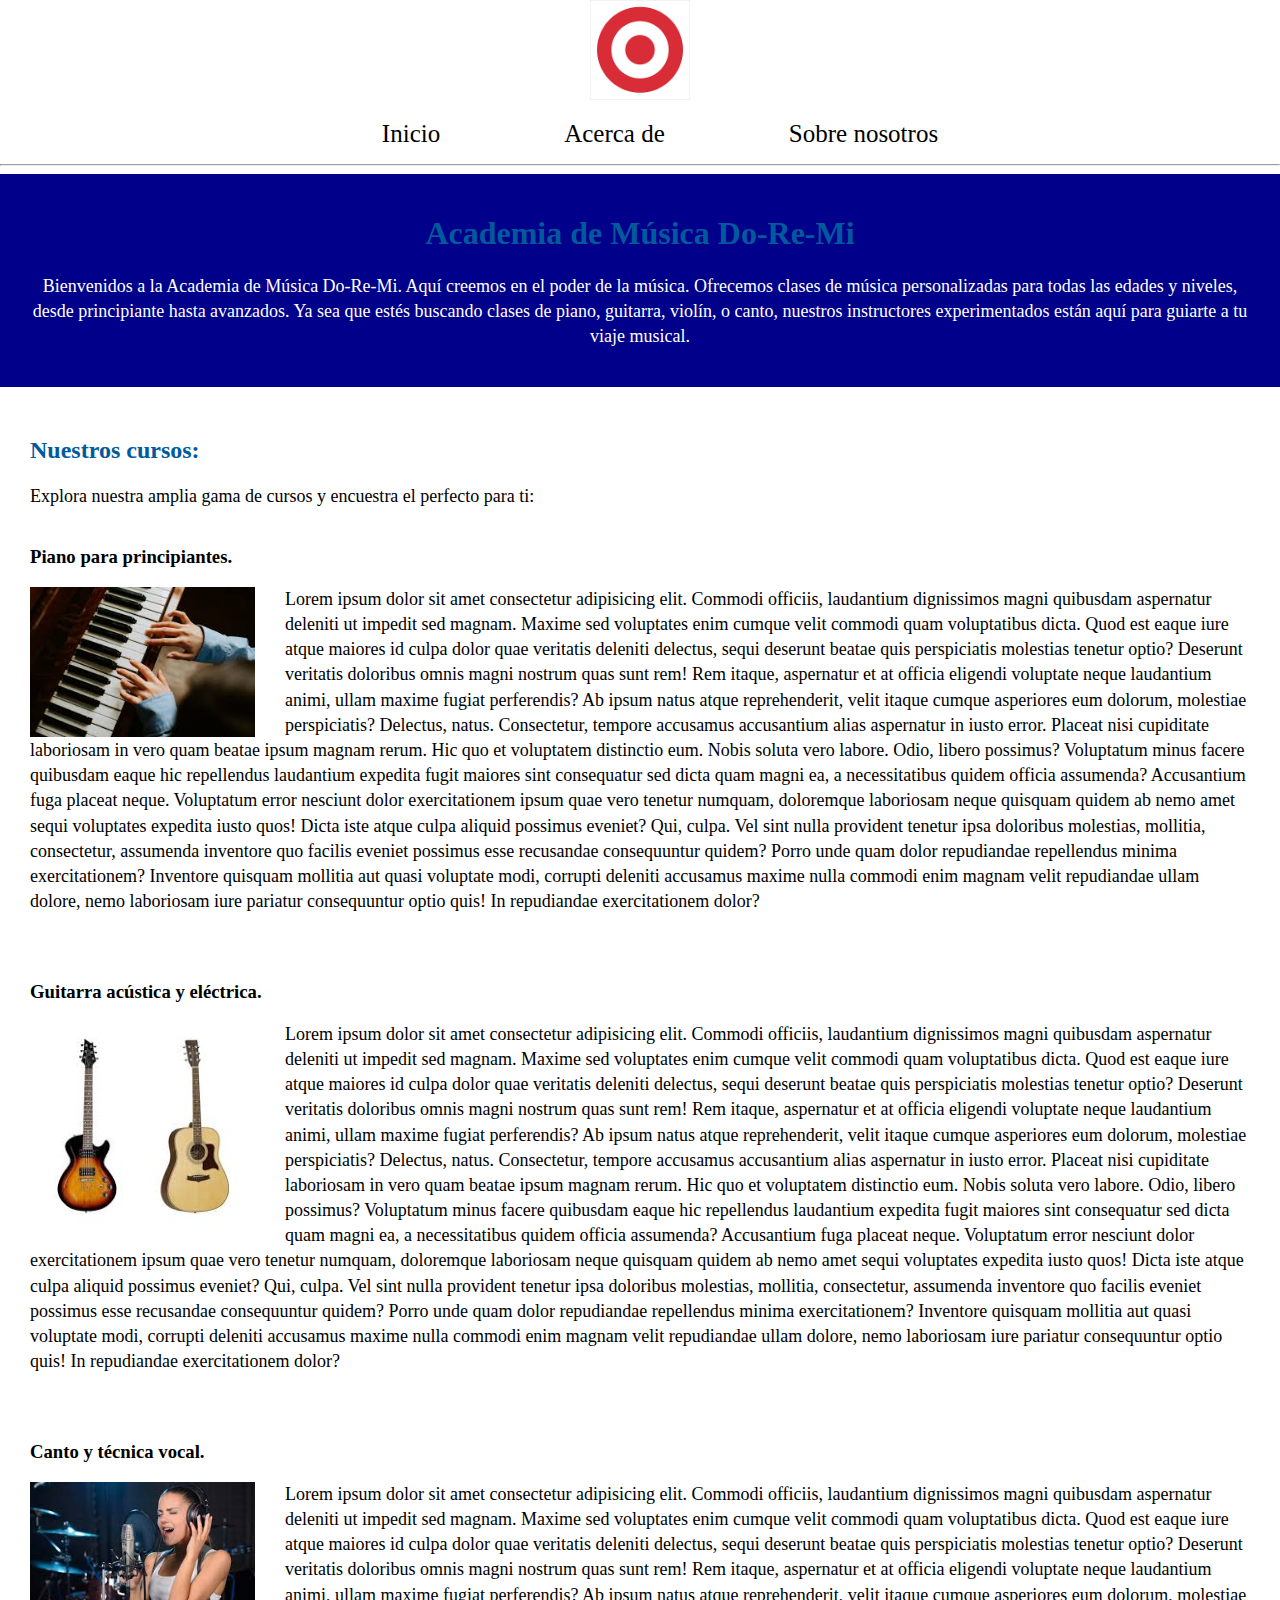
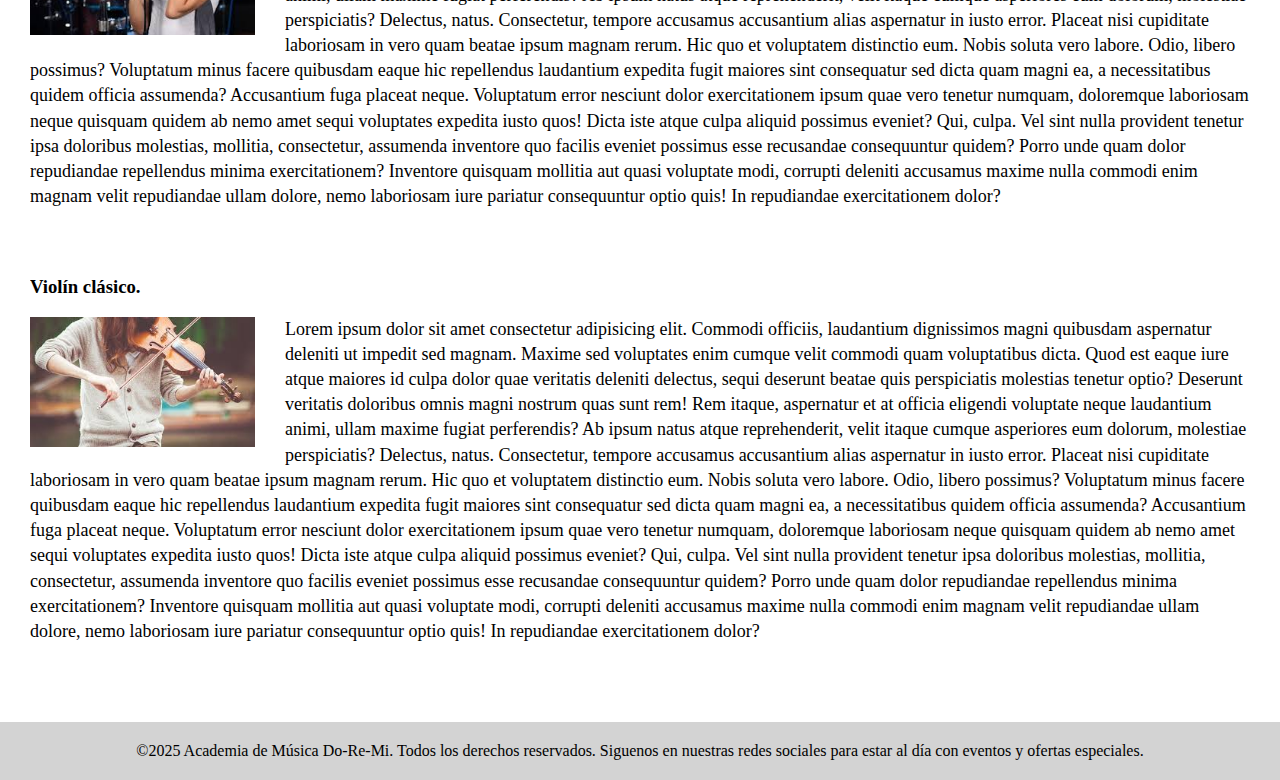
<file: pagina/index.html>
<!DOCTYPE html>
<html lang="en">
<head>
    <meta charset="UTF-8">
    <meta name="viewport" content="width=device-width, initial-scale=1.0">
    <title>Index</title>
    <link rel="stylesheet" href="../style/style.css">
    <link rel="shortcut icon" href="../img/descarga.png" type="image/x-icon">
</head>
<body>
    <header>
        <img src="../img/descarga.png" alt="" class="Logo">

        <nav>
            <ul>
              <li><a href="index.html">Inicio</a></li>
              <li><a href="about.html">Acerca de</a></li>
              <li><a href="contact.html">Sobre nosotros</a></li>
            </ul>
        </nav>

        <hr>
    </header>

    

    <main>
        <div class="welcome">
            <h1>Academia de Música Do-Re-Mi</h1>
            <p>Bienvenidos a la Academia de Música Do-Re-Mi. Aquí creemos en el poder de la música. Ofrecemos clases de música personalizadas para todas las edades y niveles, desde principiante hasta avanzados. Ya sea que estés buscando clases de piano, guitarra, violín, o canto, nuestros instructores experimentados están aquí para guiarte a tu viaje musical.</p>
        </div>

        <div class="courses">
            <h2>Nuestros cursos:</h2>
            <p>Explora nuestra amplia gama de cursos y encuestra el perfecto para ti:</p>

            <div class="infoCurso">
                <h3>Piano para principiantes.</h3>
                <img src="../img/piano.jpg" alt="Piano">
                <p>Lorem ipsum dolor sit amet consectetur adipisicing elit. Commodi officiis, laudantium dignissimos magni quibusdam aspernatur deleniti ut impedit sed magnam. Maxime sed voluptates enim cumque velit commodi quam voluptatibus dicta.
                Quod est eaque iure atque maiores id culpa dolor quae veritatis deleniti delectus, sequi deserunt beatae quis perspiciatis molestias tenetur optio? Deserunt veritatis doloribus omnis magni nostrum quas sunt rem!
                Rem itaque, aspernatur et at officia eligendi voluptate neque laudantium animi, ullam maxime fugiat perferendis? Ab ipsum natus atque reprehenderit, velit itaque cumque asperiores eum dolorum, molestiae perspiciatis? Delectus, natus.
                Consectetur, tempore accusamus accusantium alias aspernatur in iusto error. Placeat nisi cupiditate laboriosam in vero quam beatae ipsum magnam rerum. Hic quo et voluptatem distinctio eum. Nobis soluta vero labore.
                Odio, libero possimus? Voluptatum minus facere quibusdam eaque hic repellendus laudantium expedita fugit maiores sint consequatur sed dicta quam magni ea, a necessitatibus quidem officia assumenda? Accusantium fuga placeat neque.
                Voluptatum error nesciunt dolor exercitationem ipsum quae vero tenetur numquam, doloremque laboriosam neque quisquam quidem ab nemo amet sequi voluptates expedita iusto quos! Dicta iste atque culpa aliquid possimus eveniet?
                Qui, culpa. Vel sint nulla provident tenetur ipsa doloribus molestias, mollitia, consectetur, assumenda inventore quo facilis eveniet possimus esse recusandae consequuntur quidem? Porro unde quam dolor repudiandae repellendus minima exercitationem?
                Inventore quisquam mollitia aut quasi voluptate modi, corrupti deleniti accusamus maxime nulla commodi enim magnam velit repudiandae ullam dolore, nemo laboriosam iure pariatur consequuntur optio quis! In repudiandae exercitationem dolor?</p>
            </div>

            <div class="infoCurso">
                <h3>Guitarra acústica y eléctrica.</h3>
                <img src="../img/guitarra.jpg" alt="Guitarra">
                <p>Lorem ipsum dolor sit amet consectetur adipisicing elit. Commodi officiis, laudantium dignissimos magni quibusdam aspernatur deleniti ut impedit sed magnam. Maxime sed voluptates enim cumque velit commodi quam voluptatibus dicta.
                    Quod est eaque iure atque maiores id culpa dolor quae veritatis deleniti delectus, sequi deserunt beatae quis perspiciatis molestias tenetur optio? Deserunt veritatis doloribus omnis magni nostrum quas sunt rem!
                    Rem itaque, aspernatur et at officia eligendi voluptate neque laudantium animi, ullam maxime fugiat perferendis? Ab ipsum natus atque reprehenderit, velit itaque cumque asperiores eum dolorum, molestiae perspiciatis? Delectus, natus.
                    Consectetur, tempore accusamus accusantium alias aspernatur in iusto error. Placeat nisi cupiditate laboriosam in vero quam beatae ipsum magnam rerum. Hic quo et voluptatem distinctio eum. Nobis soluta vero labore.
                    Odio, libero possimus? Voluptatum minus facere quibusdam eaque hic repellendus laudantium expedita fugit maiores sint consequatur sed dicta quam magni ea, a necessitatibus quidem officia assumenda? Accusantium fuga placeat neque.
                    Voluptatum error nesciunt dolor exercitationem ipsum quae vero tenetur numquam, doloremque laboriosam neque quisquam quidem ab nemo amet sequi voluptates expedita iusto quos! Dicta iste atque culpa aliquid possimus eveniet?
                    Qui, culpa. Vel sint nulla provident tenetur ipsa doloribus molestias, mollitia, consectetur, assumenda inventore quo facilis eveniet possimus esse recusandae consequuntur quidem? Porro unde quam dolor repudiandae repellendus minima exercitationem?
                    Inventore quisquam mollitia aut quasi voluptate modi, corrupti deleniti accusamus maxime nulla commodi enim magnam velit repudiandae ullam dolore, nemo laboriosam iure pariatur consequuntur optio quis! In repudiandae exercitationem dolor?</p>
            </div>

            <div class="infoCurso">
                <h3>Canto y técnica vocal.</h3>
                <img src="../img/canto.jpg" alt="Canto">
                <p>Lorem ipsum dolor sit amet consectetur adipisicing elit. Commodi officiis, laudantium dignissimos magni quibusdam aspernatur deleniti ut impedit sed magnam. Maxime sed voluptates enim cumque velit commodi quam voluptatibus dicta.
                    Quod est eaque iure atque maiores id culpa dolor quae veritatis deleniti delectus, sequi deserunt beatae quis perspiciatis molestias tenetur optio? Deserunt veritatis doloribus omnis magni nostrum quas sunt rem!
                    Rem itaque, aspernatur et at officia eligendi voluptate neque laudantium animi, ullam maxime fugiat perferendis? Ab ipsum natus atque reprehenderit, velit itaque cumque asperiores eum dolorum, molestiae perspiciatis? Delectus, natus.
                    Consectetur, tempore accusamus accusantium alias aspernatur in iusto error. Placeat nisi cupiditate laboriosam in vero quam beatae ipsum magnam rerum. Hic quo et voluptatem distinctio eum. Nobis soluta vero labore.
                    Odio, libero possimus? Voluptatum minus facere quibusdam eaque hic repellendus laudantium expedita fugit maiores sint consequatur sed dicta quam magni ea, a necessitatibus quidem officia assumenda? Accusantium fuga placeat neque.
                    Voluptatum error nesciunt dolor exercitationem ipsum quae vero tenetur numquam, doloremque laboriosam neque quisquam quidem ab nemo amet sequi voluptates expedita iusto quos! Dicta iste atque culpa aliquid possimus eveniet?
                    Qui, culpa. Vel sint nulla provident tenetur ipsa doloribus molestias, mollitia, consectetur, assumenda inventore quo facilis eveniet possimus esse recusandae consequuntur quidem? Porro unde quam dolor repudiandae repellendus minima exercitationem?
                    Inventore quisquam mollitia aut quasi voluptate modi, corrupti deleniti accusamus maxime nulla commodi enim magnam velit repudiandae ullam dolore, nemo laboriosam iure pariatur consequuntur optio quis! In repudiandae exercitationem dolor?</p>
            </div>

            <div class="infoCurso">
                <h3>Violín clásico.</h3>
                <img src="../img/violín.jpg" alt="Violín">
                <p>Lorem ipsum dolor sit amet consectetur adipisicing elit. Commodi officiis, laudantium dignissimos magni quibusdam aspernatur deleniti ut impedit sed magnam. Maxime sed voluptates enim cumque velit commodi quam voluptatibus dicta.
                    Quod est eaque iure atque maiores id culpa dolor quae veritatis deleniti delectus, sequi deserunt beatae quis perspiciatis molestias tenetur optio? Deserunt veritatis doloribus omnis magni nostrum quas sunt rem!
                    Rem itaque, aspernatur et at officia eligendi voluptate neque laudantium animi, ullam maxime fugiat perferendis? Ab ipsum natus atque reprehenderit, velit itaque cumque asperiores eum dolorum, molestiae perspiciatis? Delectus, natus.
                    Consectetur, tempore accusamus accusantium alias aspernatur in iusto error. Placeat nisi cupiditate laboriosam in vero quam beatae ipsum magnam rerum. Hic quo et voluptatem distinctio eum. Nobis soluta vero labore.
                    Odio, libero possimus? Voluptatum minus facere quibusdam eaque hic repellendus laudantium expedita fugit maiores sint consequatur sed dicta quam magni ea, a necessitatibus quidem officia assumenda? Accusantium fuga placeat neque.
                    Voluptatum error nesciunt dolor exercitationem ipsum quae vero tenetur numquam, doloremque laboriosam neque quisquam quidem ab nemo amet sequi voluptates expedita iusto quos! Dicta iste atque culpa aliquid possimus eveniet?
                    Qui, culpa. Vel sint nulla provident tenetur ipsa doloribus molestias, mollitia, consectetur, assumenda inventore quo facilis eveniet possimus esse recusandae consequuntur quidem? Porro unde quam dolor repudiandae repellendus minima exercitationem?
                    Inventore quisquam mollitia aut quasi voluptate modi, corrupti deleniti accusamus maxime nulla commodi enim magnam velit repudiandae ullam dolore, nemo laboriosam iure pariatur consequuntur optio quis! In repudiandae exercitationem dolor?</p>
            </div>
            
        </div>
    </main>

    <footer>
        ©2025 Academia de Música Do-Re-Mi. Todos los derechos reservados.

        Siguenos en nuestras redes sociales para estar al día con eventos y ofertas especiales.
    </footer>
</body>
</html>
</file>
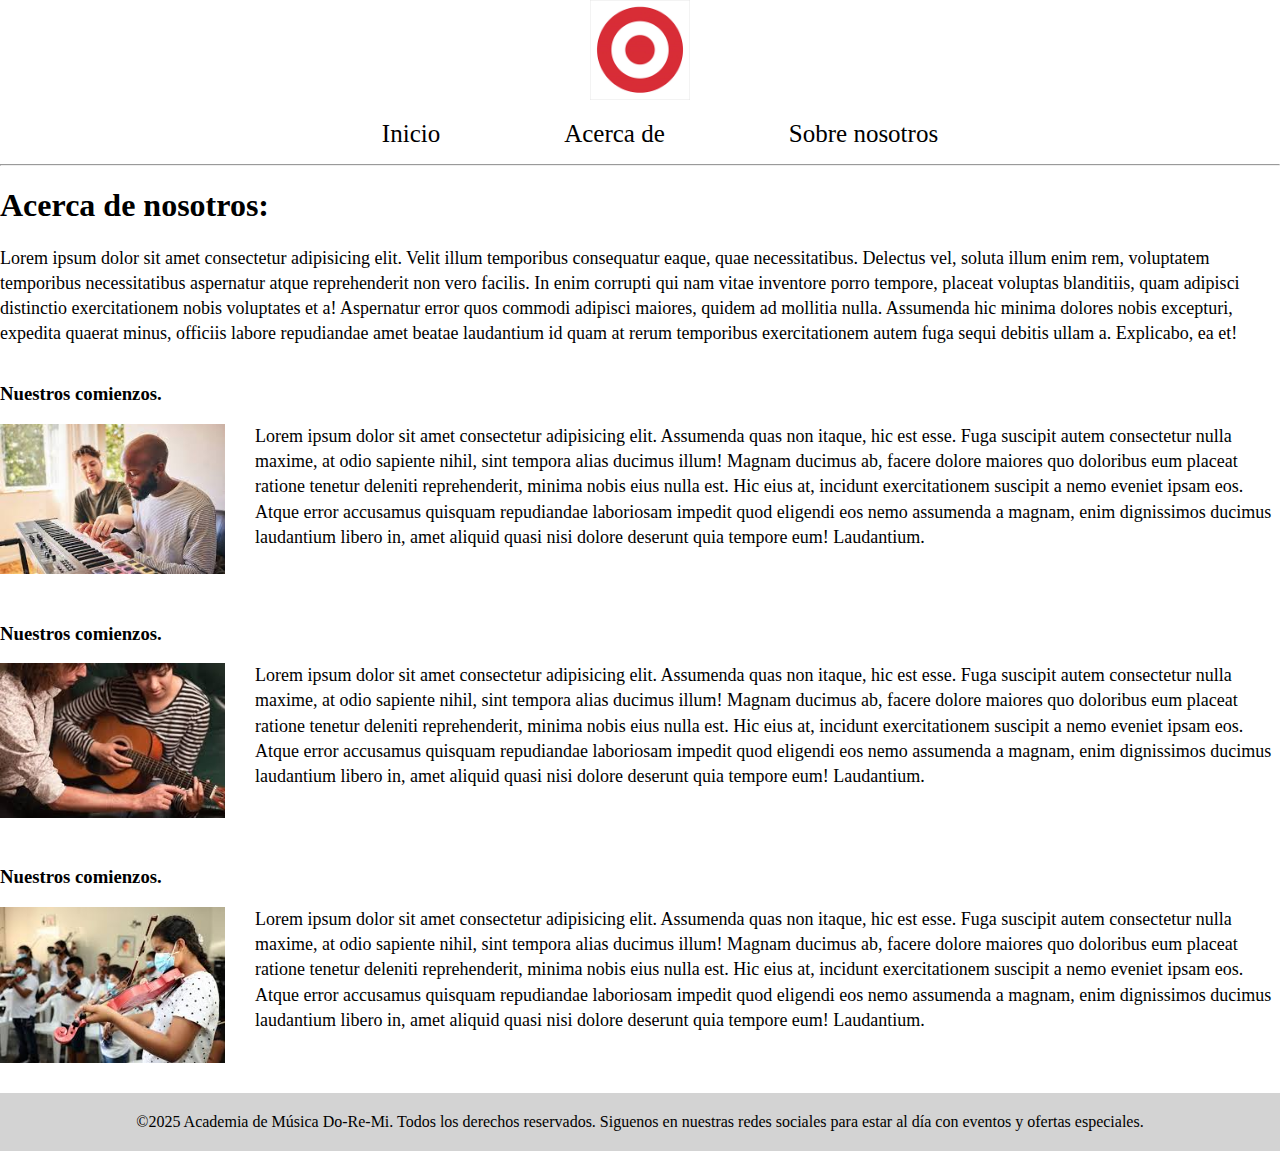
<file: pagina/about.html>
<!DOCTYPE html>
<html lang="en">
<head>
    <meta charset="UTF-8">
    <meta name="viewport" content="width=device-width, initial-scale=1.0">
    <title>About</title>
    <link rel="stylesheet" href="../style/style.css">
    <link rel="shortcut icon" href="../img/descarga.png" type="image/x-icon">
</head>
<body>
    <header>
        <img src="../img/descarga.png" alt="" class="Logo">

        <nav>
            <ul>
              <li><a href="index.html">Inicio</a></li>
              <li><a href="about.html">Acerca de</a></li>
              <li><a href="contact.html">Sobre nosotros</a></li>
            </ul>
        </nav>

        <hr>
    </header>

    <main>
        <h1>Acerca de nosotros:</h1>

        <p>Lorem ipsum dolor sit amet consectetur adipisicing elit. Velit illum temporibus consequatur eaque, quae necessitatibus. Delectus vel, soluta illum enim rem, voluptatem temporibus necessitatibus aspernatur atque reprehenderit non vero facilis.
        In enim corrupti qui nam vitae inventore porro tempore, placeat voluptas blanditiis, quam adipisci distinctio exercitationem nobis voluptates et a! Aspernatur error quos commodi adipisci maiores, quidem ad mollitia nulla.
        Assumenda hic minima dolores nobis excepturi, expedita quaerat minus, officiis labore repudiandae amet beatae laudantium id quam at rerum temporibus exercitationem autem fuga sequi debitis ullam a. Explicabo, ea et!</p>

        <div class="infoCurso">
            <h3>Nuestros comienzos.</h3>
            <img src="../img/repuesto1.jpg" alt="">
            <p>Lorem ipsum dolor sit amet consectetur adipisicing elit. Assumenda quas non itaque, hic est esse. Fuga suscipit autem consectetur nulla maxime, at odio sapiente nihil, sint tempora alias ducimus illum!
            Magnam ducimus ab, facere dolore maiores quo doloribus eum placeat ratione tenetur deleniti reprehenderit, minima nobis eius nulla est. Hic eius at, incidunt exercitationem suscipit a nemo eveniet ipsam eos.
            Atque error accusamus quisquam repudiandae laboriosam impedit quod eligendi eos nemo assumenda a magnam, enim dignissimos ducimus laudantium libero in, amet aliquid quasi nisi dolore deserunt quia tempore eum! Laudantium.</p>
        </div>

        <div class="infoCurso">
            <h3>Nuestros comienzos.</h3>
            <img src="../img/repuesto 2.jpg" alt="">
            <p>Lorem ipsum dolor sit amet consectetur adipisicing elit. Assumenda quas non itaque, hic est esse. Fuga suscipit autem consectetur nulla maxime, at odio sapiente nihil, sint tempora alias ducimus illum!
            Magnam ducimus ab, facere dolore maiores quo doloribus eum placeat ratione tenetur deleniti reprehenderit, minima nobis eius nulla est. Hic eius at, incidunt exercitationem suscipit a nemo eveniet ipsam eos.
            Atque error accusamus quisquam repudiandae laboriosam impedit quod eligendi eos nemo assumenda a magnam, enim dignissimos ducimus laudantium libero in, amet aliquid quasi nisi dolore deserunt quia tempore eum! Laudantium.</p>
        </div>

        <div class="infoCurso">
            <h3>Nuestros comienzos.</h3>
            <img src="../img/repuesto 3.jpg" alt="">
            <p>Lorem ipsum dolor sit amet consectetur adipisicing elit. Assumenda quas non itaque, hic est esse. Fuga suscipit autem consectetur nulla maxime, at odio sapiente nihil, sint tempora alias ducimus illum!
            Magnam ducimus ab, facere dolore maiores quo doloribus eum placeat ratione tenetur deleniti reprehenderit, minima nobis eius nulla est. Hic eius at, incidunt exercitationem suscipit a nemo eveniet ipsam eos.
            Atque error accusamus quisquam repudiandae laboriosam impedit quod eligendi eos nemo assumenda a magnam, enim dignissimos ducimus laudantium libero in, amet aliquid quasi nisi dolore deserunt quia tempore eum! Laudantium.</p>
        </div>
    </main>

    <footer>
        ©2025 Academia de Música Do-Re-Mi. Todos los derechos reservados.

        Siguenos en nuestras redes sociales para estar al día con eventos y ofertas especiales.
    </footer>
</body>
</html>
</file>
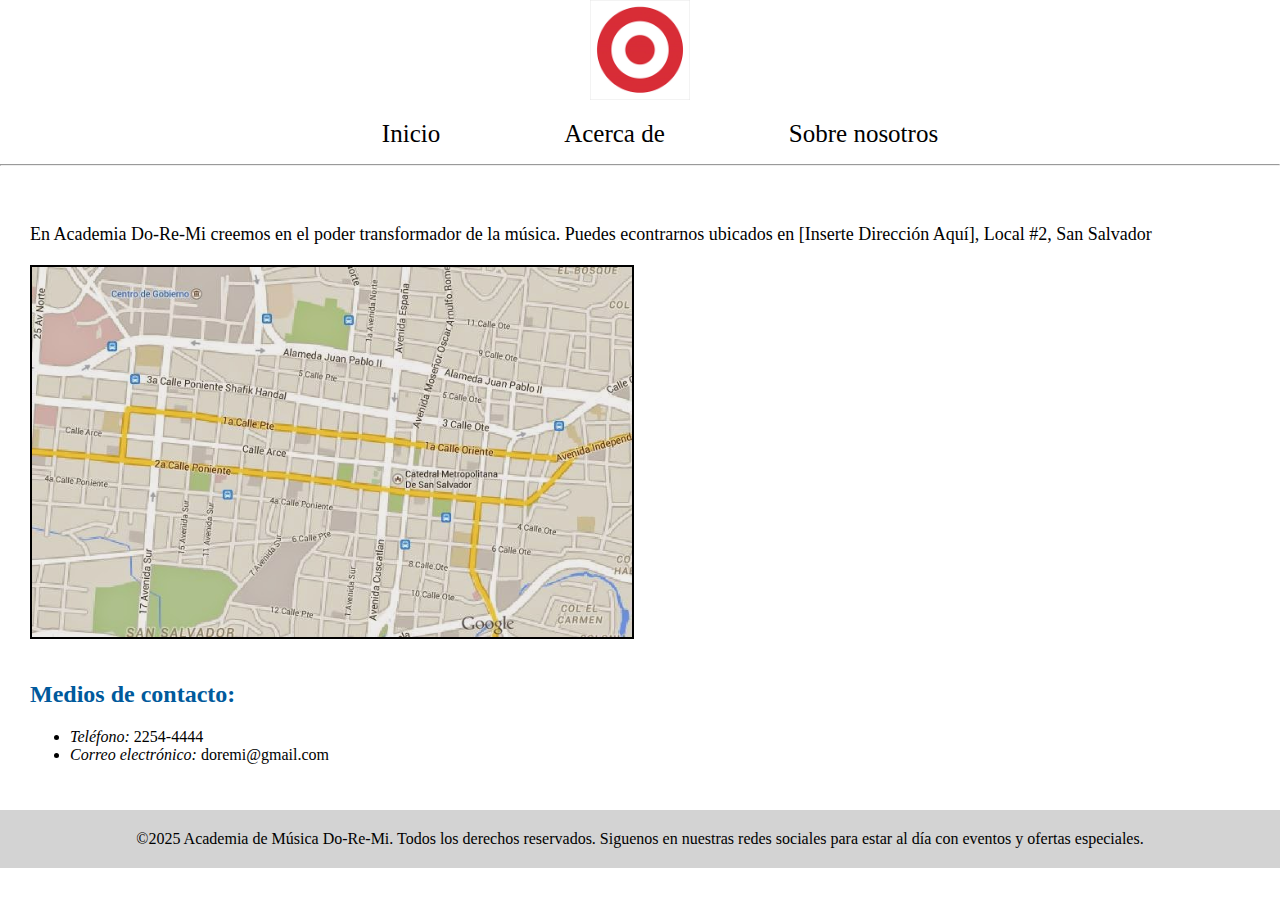
<file: pagina/contact.html>
<!DOCTYPE html>
<html lang="en">
<head>
    <meta charset="UTF-8">
    <meta name="viewport" content="width=device-width, initial-scale=1.0">
    <title>Contact</title>
    <link rel="stylesheet" href="../style/style.css">
    <link rel="shortcut icon" href="../img/descarga.png" type="image/x-icon">
</head>
<body>
    <header>
        <img src="../img/descarga.png" alt="" class="Logo">

        <nav>
            <ul>
              <li><a href="index.html">Inicio</a></li>
              <li><a href="about.html">Acerca de</a></li>
              <li><a href="contact.html">Sobre nosotros</a></li>
            </ul>
        </nav>

        <hr>
    </header>

    <main class="courses">
        <p>
            En Academia Do-Re-Mi creemos en el poder transformador de la música.

            Puedes econtrarnos ubicados en [Inserte Dirección Aquí], Local #2, San Salvador
        </p>
        <img src="../img/mapa.JPG" alt="San Salvador" class="image">

        <br><br>

        <h2>Medios de contacto:</h2>
        <ul>
            <li><i>Teléfono:</i> 2254-4444</li>
            <li><i>Correo electrónico:</i> doremi@gmail.com</li>
        </ul>
    </main>

    <footer>
        ©2025 Academia de Música Do-Re-Mi. Todos los derechos reservados.

        Siguenos en nuestras redes sociales para estar al día con eventos y ofertas especiales.
    </footer>
</body>
</html>
</file>
<file: style/style.css>
.Logo{
    width: 100px;
}

header{
    text-align: center;
}

nav li{
    display: inline;
    padding: 60px;
    font-size: 25px;
}

nav a{
    text-decoration: none;
    color: black;
}

nav a:hover{
    text-decoration: underline;
}

main {
    background-color: #ffffff;
    color: black;
}

.welcome{
    padding: 20px;
    background-color: darkblue;
    text-align: center;
    color: white;
}

body{
    margin: 0;
    padding: 0;
}

.courses{
    padding: 30px;
}

p{
    font-size: 18px;
    line-height: 1.4;
}

.welcome h1, .courses h2{
    color: #005A9C;
}

.infoCurso img{
    width: 225px;
    float: left;
    margin-right: 30px;
}

.infoCurso{
    overflow: auto;
    margin-bottom: 30px;
}

footer{
    text-align: center;
    padding: 20px;
    background-color: lightgray;
}

.image{
    width: 600px;
    border: 2px solid black;
}
</file>
